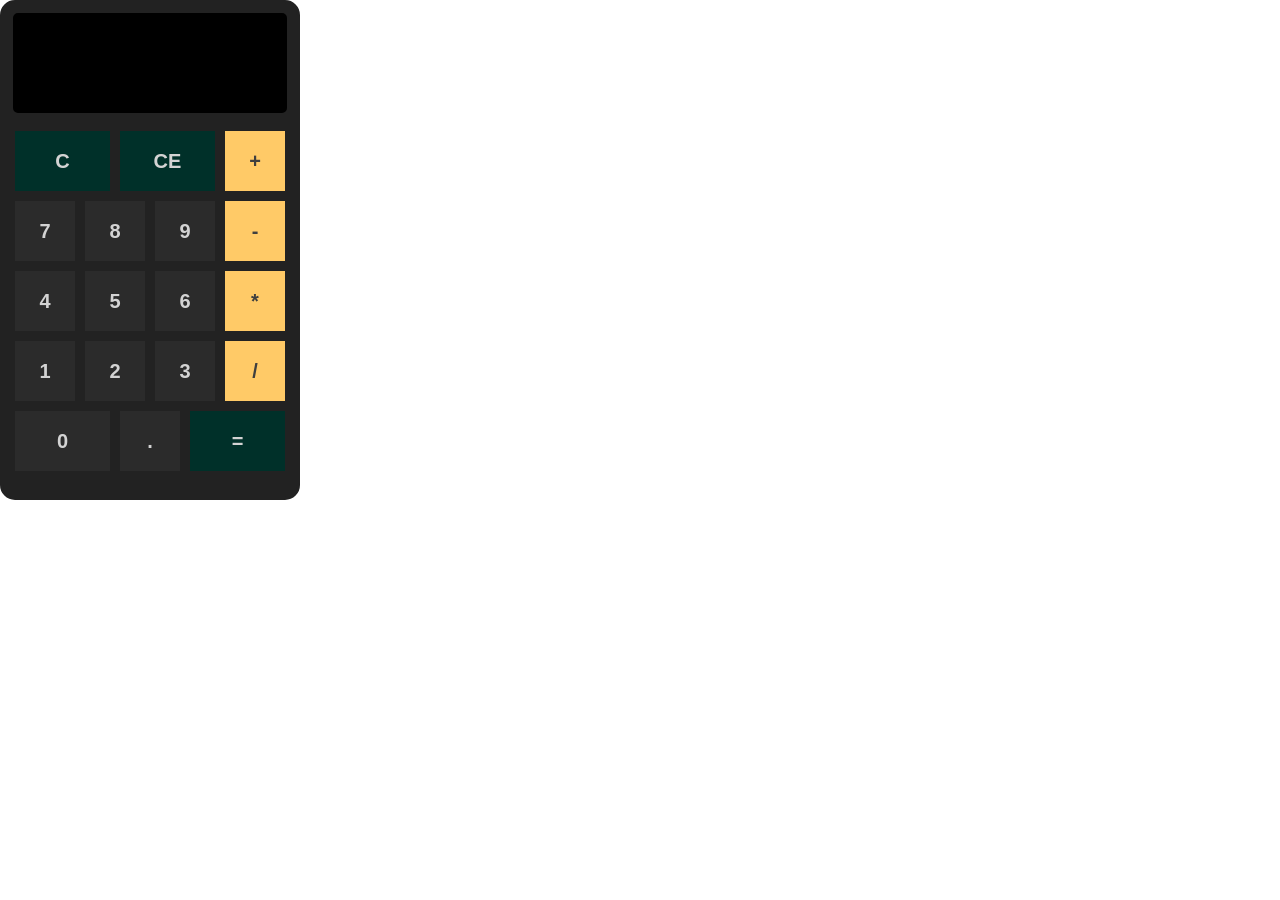
<file: index.html>
<!DOCTYPE html>
<html lang="en">
<head>
    <meta charset="UTF-8">
    <meta name="viewport" content="width=device-width, initial-scale=1.0">
    <title>Calculator</title>
    <link rel="stylesheet" href="calc-style.css">
    <link rel="stylesheet" href="https://fonts.googleapis.com/css?family=Sofia">
    <script src="calcJs.js" defer></script>
</head>
<body>
    <div id="main-window">
        <div id="display-window">
            <p id="input" class="calc-text"></p>
            <p id="result" class="result-text"></p>
        </div>
        <!--<p class="calc-name">Calculator</p>-->
        <div id="keypad">
            <div class="number-pad">
                <div class="number-group">
                    <button id="btn14" class="c-button">C</button>
                    <button id="btn15" onclick="" class="c-button">CE</button>
                    
                    <button id="btn10" onclick="add()" class="func-button">+</button>
                </div>
                <div class="number-group">
                    <button id="btn7" onclick="btnDetect(7)">7</button>
                    <button id="btn8" onclick="btnDetect(8)">8</button>
                    <button id="btn9" onclick="btnDetect(9)">9</button>
                    <button id="btn11" onclick="subtract()" class="func-button">-</button>
                </div>
                <div class="number-group">
                    <button id="btn4" onclick="btnDetect(4)">4</button>
                    <button id="btn5" onclick="btnDetect(5)">5</button>
                    <button id="6btn" onclick="btnDetect(6)">6</button>
                    <button id="btn12" onclick="multiply()" class="func-button">*</button>
                </div>
                <div class="number-group">
                    <button id="btn1" onclick="btnDetect('1')">1</button>
                    <button id="btn2" onclick="btnDetect('2')">2</button>
                    <button id="btn3" onclick="btnDetect('3')">3</button>
                    <button id="btn13" onclick="divide()" class="func-button">/</button>
                </div>
                <div class="number-group">
                    <button id="btn0" onclick="btnDetect(0)" class="zero-button">0</button>
                    <button id="btn17" onclick="addComma()">.</button>
                    <button id="btn16" onclick="operate()" class="eq-button">=</button>
                </div>
                </div>
        </div>
    </div>

<!-- DO NOT ADD ANYTHING BELOW THIS-->
    
</body>
</html>
</file>
<file: calc-style.css>
* {
    font-family: Verdana, Geneva, Tahoma, sans-serif;
    box-sizing: border-box;
    margin: 0px;
    padding: 0px;
}

body {
    width: 300px;
    height: 500px;
    /*margin: 50px;*/
}

button {
    font-weight: 900;
    font-size: 20px;
}

#main-window {
    display: flex;
    flex-direction: column;
    border: 3px solid rgb(34, 34, 34);
    border-radius: 15px;
    flex-grow: 0;
    flex-shrink: 0;
    height: 500px;
    background: rgb(34, 34, 34);
}

#display-window {
    border: 3px solid black;
    padding: 10px;
    padding-left: 10px;
    padding-top: 0px;
    padding-bottom: 5px;
    width: auto;
    height: 100px;
    margin-top: 10px;
    margin-left: 10px;
    margin-right: 10px;
    border-radius: 5px;
    background: rgb(0, 0, 0);
    text-align: end;
    flex-shrink: 0;
    flex-grow: 0;
    color: white;
}

#keypad {
    display: flex;
    border-top: 0px;
    padding-top: 3px;
    padding-bottom: 10px;
}

.number-pad {
    display: flex;
    flex-direction: column;
    gap: 10px;
    height: 370px;
    justify-content: center;
    padding: 10px;
    padding-left: 12px;
}

.number-pad button, .zero-button {
    height: 60px;
    width: 60px;
    border-radius: 0px;
    border: none;
    color: rgb(211, 211, 211);
    background: rgba(82, 82, 82, 0.205);  
}

.number-pad .zero-button {
    height: 60px;
    width: 95px;
    flex-shrink: 0;
}

.number-group {
    display: flex;
    gap: 10px;
}

.calc-text, .result-text {
    margin-bottom: 0px;
    padding-top: 15px;
    font-size: 13px;
    font-weight: 400;
    font-size: 2em;
    height: 50px;
}

.result-text {
    padding-top: 5px;
}

.number-pad .func-button {
    background: rgb(255, 202, 103);
    margin-left: 0px;
    margin-right: auto;
    color: rgb(63, 63, 63);;
}

.number-pad .c-button, .number-pad .eq-button {
    background: rgb(0, 48, 41);
    width: 95px;
    flex-shrink: 1;
}

.eq-button {
    margin-left: auto;
    margin-right: 0px;
}

.calc-name {
    color: rgb(104, 100, 100);
    font-size: 30px;
    align-items: center;
    text-align: center;
    padding-top: 10px;
    font-family: "Sofia", sans-serif;
}

.number-pad .blank-button {
    border: none;
    background: none;
}

.number-group button:hover {
    background: rgb(73, 73, 73);
}
.number-pad .func-button:hover {
    background: rgb(250, 142, 2);
}
</file>
